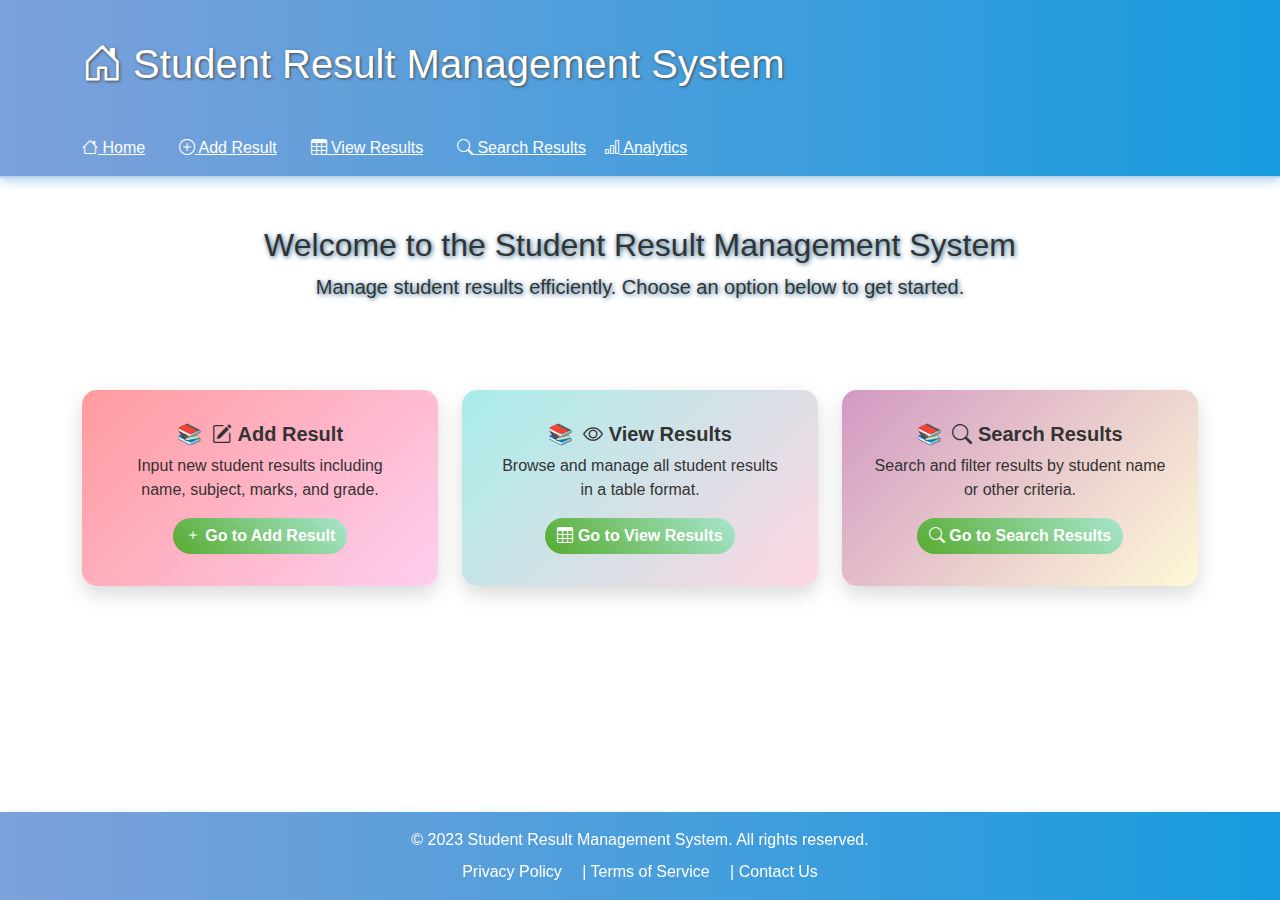
<file: index.html>
<!DOCTYPE html>
<html lang="en">
<head>
    <meta charset="UTF-8">
    <meta name="viewport" content="width=device-width, initial-scale=1.0">
    <title>Student Result Management System - Home</title>
    <link href="https://cdn.jsdelivr.net/npm/bootstrap@5.3.0/dist/css/bootstrap.min.css" rel="stylesheet">
    <link rel="stylesheet" href="https://cdn.jsdelivr.net/npm/bootstrap-icons@1.10.0/font/bootstrap-icons.css"> <!-- Added for icons -->
    <link rel="stylesheet" href="style.css">
</head>
<body>
    <header class="bg-primary text-white py-3">
        <div class="container">
            <br>
            <h1 class="mb-0" style="text-shadow:1px 1px 3px rgb(67, 71, 72);"><i class="bi bi-house-door"></i> Student Result Management System</h1><br><br> <!-- Added icon -->
            <nav>
                <a href="index.html" class="text-white me-3"><i class="bi bi-house"></i> Home</a>&nbsp;&nbsp;&nbsp;
                <a href="add-result.html" class="text-white me-3"><i class="bi bi-plus-circle"></i> Add Result</a>&nbsp;&nbsp;&nbsp;
                <a href="view-results.html" class="text-white me-3"><i class="bi bi-table"></i> View Results</a>&nbsp;&nbsp;&nbsp;
                <a href="search-results.html" class="text-white"><i class="bi bi-search"></i> Search Results</a>&nbsp;&nbsp;&nbsp;
                <a href="analytics.html" class="text-white"><i class="bi bi-bar-chart"></i> Analytics</a>&nbsp;&nbsp;&nbsp;
            </nav>
        </div>
    </header>

    <div class="container mt-5 text-center">
        <h2 style="text-shadow: 1px 1px 5px rgb(37, 98, 136);">Welcome to the Student Result Management System</h2>
        <p class="lead" style="text-shadow: 1px 1px 5px rgb(37, 98, 136);">Manage student results efficiently. Choose an option below to get started.</p>
        <br><br>
        <div class="row mt-4">
            <div class="col-md-4">
                <div class="card home-card-1">
                    <div class="card-body">
                        <h5 class="card-title"><i class="bi bi-pencil-square"></i> <b>Add Result</b></h5>
                        <p class="card-text">Input new student results including name, subject, marks, and grade.</p>
                        <a href="add-result.html" class="btn btn-primary"><i class="bi bi-plus"></i> Go to Add Result</a>
                    </div>
                </div>
            </div>
            <div class="col-md-4">
                <div class="card home-card-2">
                    <div class="card-body">
                        <h5 class="card-title"><i class="bi bi-eye"></i> <b>View Results</b></h5>
                        <p class="card-text">Browse and manage all student results in a table format.</p>
                        <a href="view-results.html" class="btn btn-primary"><i class="bi bi-table"></i> Go to View Results</a>
                    </div>
                </div>
            </div>
            <div class="col-md-4">
                <div class="card home-card-3">
                    <div class="card-body">
                        <h5 class="card-title"><i class="bi bi-search"></i> <b>Search Results</b></h5>
                        <p class="card-text">Search and filter results by student name or other criteria.</p>
                        <a href="search-results.html" class="btn btn-primary"><i class="bi bi-search"></i> Go to Search Results</a>
                    </div>
                </div>
            </div>
        </div>
    </div>

    <script src="https://cdn.jsdelivr.net/npm/bootstrap@5.3.0/dist/js/bootstrap.bundle.min.js"></script>
    <!-- Footer -->
    <footer class="bg-dark text-white text-center py-3 mt-5">
        <div class="container">
            <p class="mb-2">&copy; 2023 Student Result Management System. All rights reserved.</p>
            <p class="mb-0">
                <a href="#" class="text-white me-3">Privacy Policy</a> |
                <a href="#" class="text-white me-3">Terms of Service</a> |
                <a href="mailto:support@example.com" class="text-white">Contact Us</a>
            </p>
        </div>
    </footer>
</body>
</html>
</file>
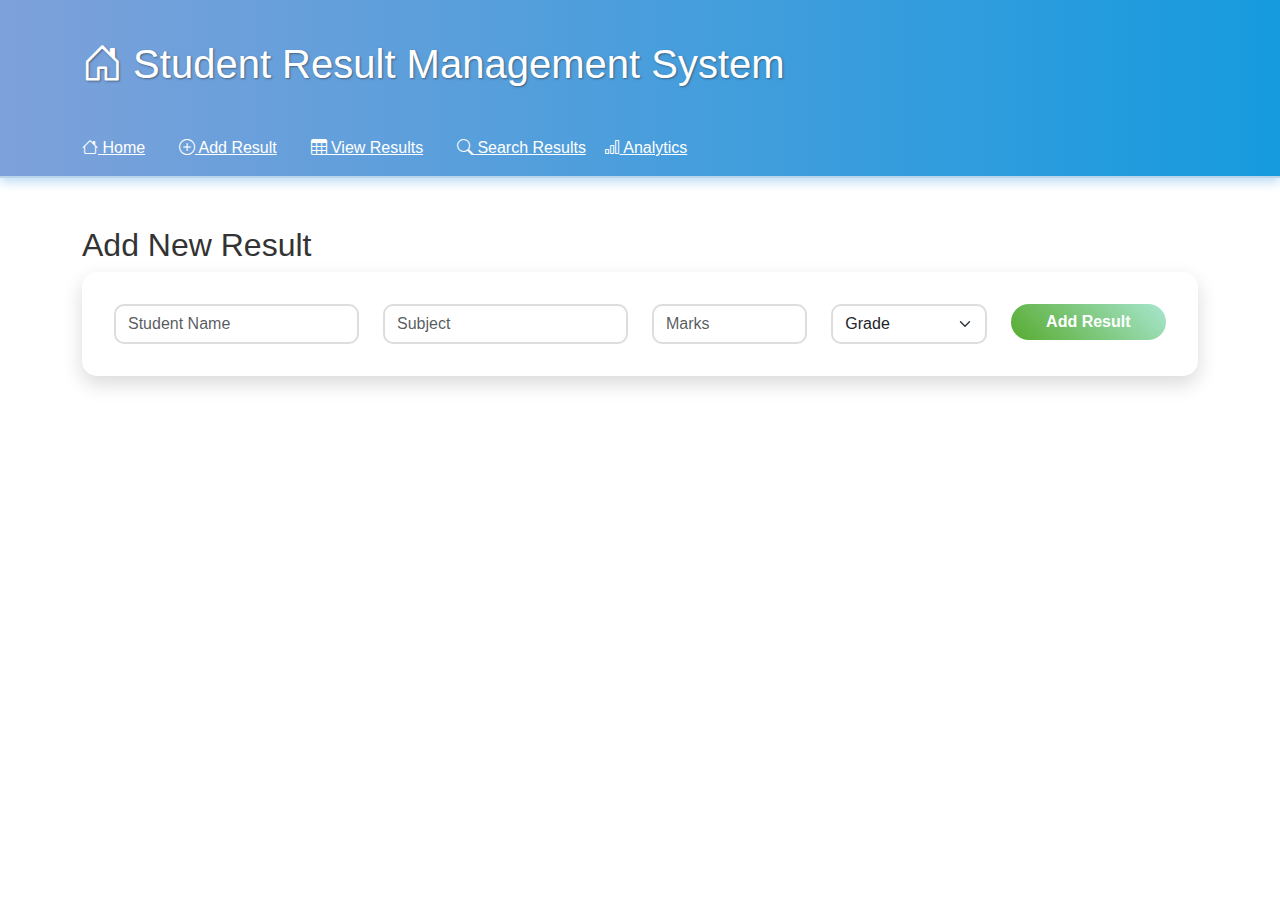
<file: add-result.html>
<!DOCTYPE html>
<html lang="en">
<head>
    <meta charset="UTF-8">
    <meta name="viewport" content="width=device-width, initial-scale=1.0">
    <title>Add Result - Student Result Management System</title>
    <link href="https://cdn.jsdelivr.net/npm/bootstrap@5.3.0/dist/css/bootstrap.min.css" rel="stylesheet">
    <link rel="stylesheet" href="https://cdn.jsdelivr.net/npm/bootstrap-icons@1.10.0/font/bootstrap-icons.css"> 
    <link rel="stylesheet" href="style.css">
    
    
</head>
<body>
    <header class="bg-primary text-white py-3">
        <div class="container">
            <br>
            <h1 class="mb-0"><i class="bi bi-house-door"></i> Student Result Management System</h1><br><br> <!-- Added icon -->
            <nav>
                <a href="index.html" class="text-white me-3"><i class="bi bi-house"></i> Home</a>&nbsp;&nbsp;&nbsp;
                <a href="add-result.html" class="text-white me-3"><i class="bi bi-plus-circle"></i> Add Result</a>&nbsp;&nbsp;&nbsp;
                <a href="view-results.html" class="text-white me-3"><i class="bi bi-table"></i> View Results</a>&nbsp;&nbsp;&nbsp;
                <a href="search-results.html" class="text-white"><i class="bi bi-search"></i> Search Results</a>&nbsp;&nbsp;&nbsp;
                <a href="analytics.html" class="text-white"><i class="bi bi-bar-chart"></i> Analytics</a>&nbsp;&nbsp;&nbsp;
            </nav>
        </div>
    </header>


    <div class="container mt-5">
        <h2>Add New Result</h2>
        <div class="card">
            <div class="card-body">
                <form id="resultForm">
                    <div class="row">
                        <div class="col-md-3">
                            <input type="text" id="studentName" class="form-control" placeholder="Student Name" required>
                        </div>
                        <div class="col-md-3">
                            <input type="text" id="subject" class="form-control" placeholder="Subject" required>
                        </div>
                        <div class="col-md-2">
                            <input type="number" id="marks" class="form-control" placeholder="Marks" min="0" max="100" required>
                        </div>
                        <div class="col-md-2">
                            <select id="grade" class="form-select" required>
                                <option value="">Grade</option>
                                <option value="A">A</option>
                                <option value="B">B</option>
                                <option value="C">C</option>
                                <option value="D">D</option>
                                <option value="F">F</option>
                            </select>
                        </div>
                        <div class="col-md-2">
                            <button type="submit" class="btn btn-primary w-100">Add Result</button>
                        </div>
                    </div>
                </form>
            </div>
        </div>
    </div>

    <script src="https://cdn.jsdelivr.net/npm/bootstrap@5.3.0/dist/js/bootstrap.bundle.min.js"></script>
    <script src="script.js"></script>
</body>
</html>
</file>
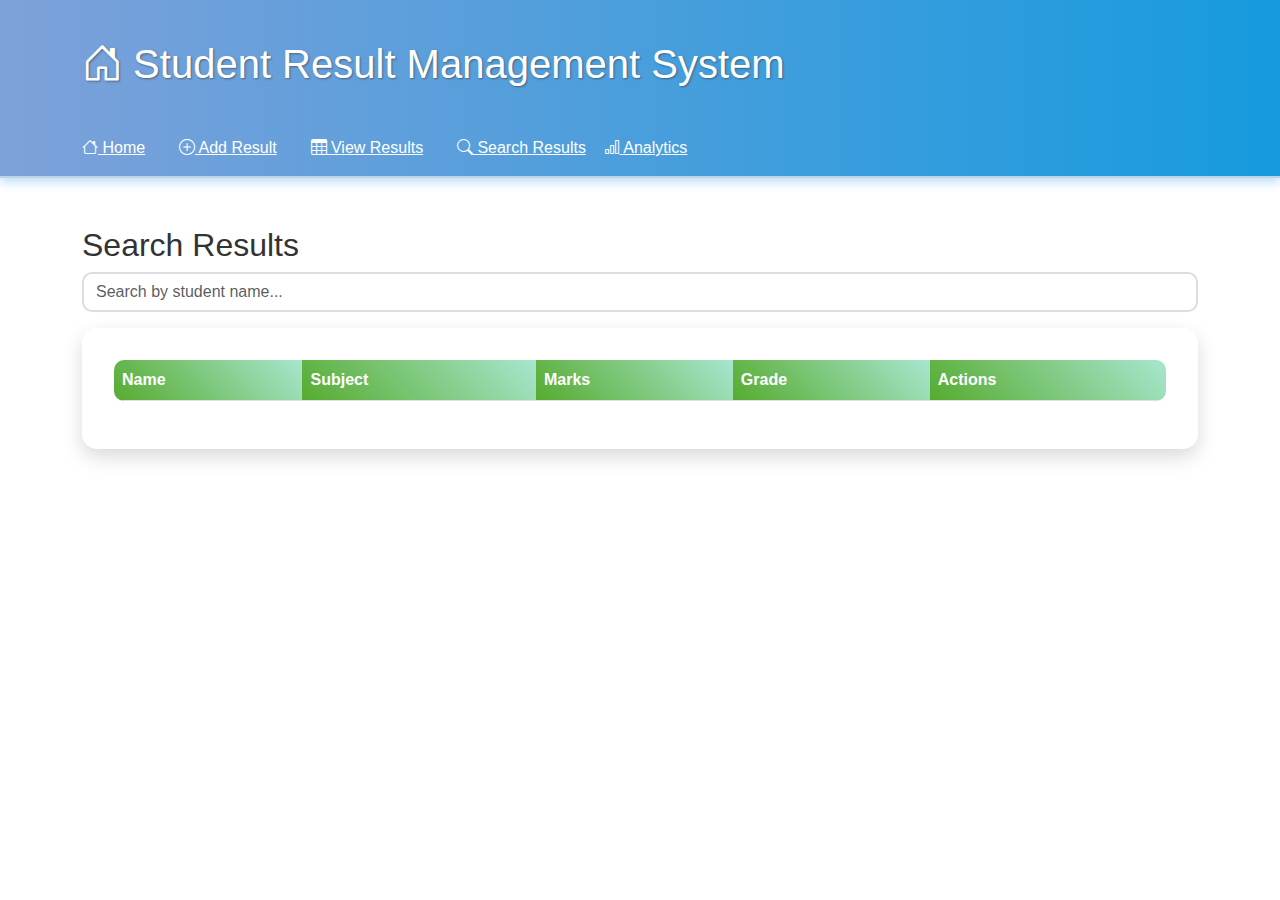
<file: search-results.html>
<!DOCTYPE html>
<html lang="en">
<head>
    <meta charset="UTF-8">
    <meta name="viewport" content="width=device-width, initial-scale=1.0">
    <title>Search Results - Student Result Management System</title>
    <link href="https://cdn.jsdelivr.net/npm/bootstrap@5.3.0/dist/css/bootstrap.min.css" rel="stylesheet">
    <link rel="stylesheet" href="https://cdn.jsdelivr.net/npm/bootstrap-icons@1.10.0/font/bootstrap-icons.css"> 
    <link rel="stylesheet" href="style.css">
</head>
<body>
    <header class="bg-primary text-white py-3">
        <div class="container">
            <br>
            <h1 class="mb-0"><i class="bi bi-house-door"></i> Student Result Management System</h1><br><br> <!-- Added icon -->
            <nav>
                <a href="index.html" class="text-white me-3"><i class="bi bi-house"></i> Home</a>&nbsp;&nbsp;&nbsp;
                <a href="add-result.html" class="text-white me-3"><i class="bi bi-plus-circle"></i> Add Result</a>&nbsp;&nbsp;&nbsp;
                <a href="view-results.html" class="text-white me-3"><i class="bi bi-table"></i> View Results</a>&nbsp;&nbsp;&nbsp;
                <a href="search-results.html" class="text-white"><i class="bi bi-search"></i> Search Results</a>&nbsp;&nbsp;&nbsp;
                <a href="analytics.html" class="text-white"><i class="bi bi-bar-chart"></i> Analytics</a>&nbsp;&nbsp;&nbsp;
            </nav>
        </div>
    </header>

    <div class="container mt-5">
        <h2>Search Results</h2>
        <div class="mb-3">
            <input type="text" id="searchInput" class="form-control" placeholder="Search by student name...">
        </div>
        <div class="card">
            <div class="card-body">
                <table class="table table-striped" id="resultsTable">
                    <thead>
                        <tr>
                            <th>Name</th>
                            <th>Subject</th>
                            <th>Marks</th>
                            <th>Grade</th>
                            <th>Actions</th>
                        </tr>
                    </thead>
                    <tbody id="resultsBody">
                        <!-- Results will be populated here -->
                    </tbody>
                </table>
            </div>
        </div>
    </div>

    <script src="https://cdn.jsdelivr.net/npm/bootstrap@5.3.0/dist/js/bootstrap.bundle.min.js"></script>
    <script src="script.js"></script>
</body>
</html>
</file>
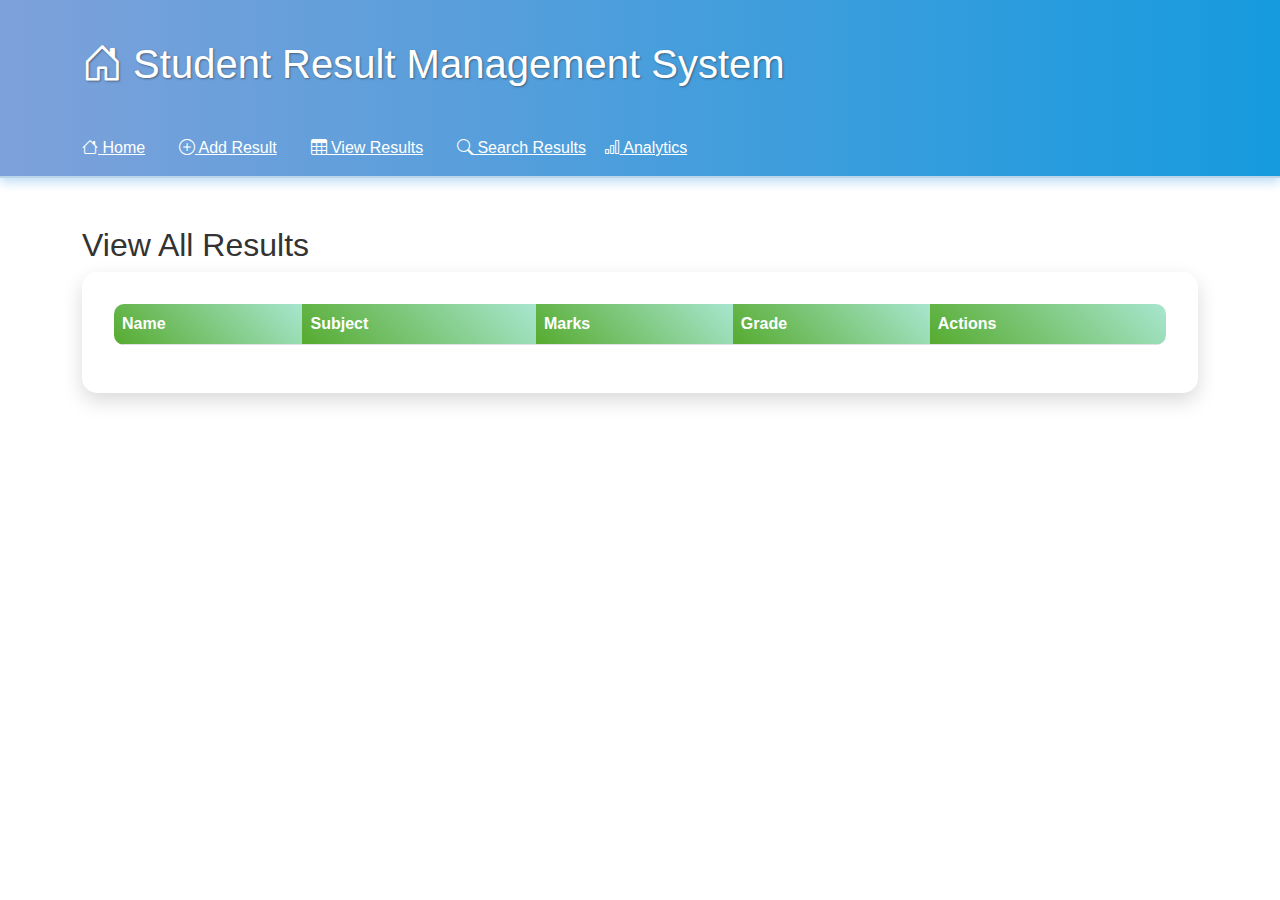
<file: view-results.html>
<!DOCTYPE html>
<html lang="en">
<head>
    <meta charset="UTF-8">
    <meta name="viewport" content="width=device-width, initial-scale=1.0">
    <title>View Results - Student Result Management System</title>
    <link href="https://cdn.jsdelivr.net/npm/bootstrap@5.3.0/dist/css/bootstrap.min.css" rel="stylesheet">
    <link rel="stylesheet" href="https://cdn.jsdelivr.net/npm/bootstrap-icons@1.10.0/font/bootstrap-icons.css"> 
    <link rel="stylesheet" href="style.css">
</head>
<body>
    <header class="bg-primary text-white py-3">
        <div class="container">
            <br>
            <h1 class="mb-0"><i class="bi bi-house-door"></i> Student Result Management System</h1><br><br> <!-- Added icon -->
            <nav>
                <a href="index.html" class="text-white me-3"><i class="bi bi-house"></i> Home</a>&nbsp;&nbsp;&nbsp;
                <a href="add-result.html" class="text-white me-3"><i class="bi bi-plus-circle"></i> Add Result</a>&nbsp;&nbsp;&nbsp;
                <a href="view-results.html" class="text-white me-3"><i class="bi bi-table"></i> View Results</a>&nbsp;&nbsp;&nbsp;
                <a href="search-results.html" class="text-white"><i class="bi bi-search"></i> Search Results</a>&nbsp;&nbsp;&nbsp;
                <a href="analytics.html" class="text-white"><i class="bi bi-bar-chart"></i> Analytics</a>&nbsp;&nbsp;&nbsp;
            </nav>
        </div>
    </header>


    <div class="container mt-5">
        <h2>View All Results</h2>
        <div class="card">
            <div class="card-body">
                <table class="table table-striped" id="resultsTable">
                    <thead>
                        <tr>
                            <th>Name</th>
                            <th>Subject</th>
                            <th>Marks</th>
                            <th>Grade</th>
                            <th>Actions</th>
                        </tr>
                    </thead>
                    <tbody id="resultsBody">
                        <!-- Results will be populated here -->
                    </tbody>
                </table>
            </div>
        </div>
    </div>

    <script src="https://cdn.jsdelivr.net/npm/bootstrap@5.3.0/dist/js/bootstrap.bundle.min.js"></script>
    <script src="script.js"></script>
</body>
</html>
</file>
<file: style.css>
/* Body with background image and gradient overlay */
body {
    font-family: 'Arial', sans-serif;
    color: #333;
    min-height: 100vh;
    display: flex;
    flex-direction: column;
}
main {
    flex: 1; /* Allows footer to stick to bottom */
}


/* ... (rest of the existing CSS remains unchanged) ... */

/* Header with enhanced gradient, texture, and effects */
header {
    background: linear-gradient(90deg, #7ea1da 0%, #169bde 100%); /* Red-orange to coral */
    box-shadow: 0 4px 10px rgba(35, 138, 222, 0.3);
    position: sticky;
    top: 0;
    z-index: 1000;
    border-bottom: 2px solid #bad4ea; /* Dark red border */
    /*text-shadow: 1px 1px 3px rgb(67, 71, 72);*/
}
header h1 {
    color: #fff;
    text-shadow: 1px 1px 2px rgba(43, 40, 40, 0.5);
}
header nav a {
    color: #fff !important;
    transition: color 0.3s ease;
}
header nav a:hover {
    color: #fff !important; /* Gold hover for shine */
    background-color: rgba(255, 255, 255, 0.1);
    font-size: 15px;
}

  
/* Keyframe animation for gradient shift */
@keyframes gradientShift {
    0% { background-position: 0% 50%; }
    50% { background-position: 100% 50%; }
    100% { background-position: 0% 50%; }
}

/* ... (rest of the existing CSS remains unchanged) ... */

/* Cards with colorful backgrounds and enhanced shadows */
.card {
    border: none;
    border-radius: 15px;
    box-shadow: 0 8px 20px rgba(0, 0, 0, 0.15);
    transition: transform 0.3s ease, box-shadow 0.3s ease;
    overflow: hidden;
}

.card:hover {
    transform: translateY(-5px);
    box-shadow: 0 12px 30px rgba(0, 0, 0, 0.2);
}

.card-body {
    padding: 2rem;
}

/* Home page cards with unique colors */
.home-card-1 {
    background: linear-gradient(135deg, #ff9a9e 0%, #fecfef 100%);
    color: #333;
}

.home-card-2 {
    background: linear-gradient(135deg, #a8edea 0%, #fed6e3 100%);
    color: #333;
}

.home-card-3 {
    background: linear-gradient(135deg, #d299c2 0%, #fef9d7 100%);
    color: #333;
}

/* Table styling */
.table {
    border-radius: 10px;
    overflow: hidden;
}

.table th {
    background: linear-gradient(45deg, #56ab2f 0%, #a8e6cf 100%);
    color: white;
    font-weight: bold;
}

.table tbody tr:hover {
    background-color: rgba(102, 126, 234, 0.1);
}

/* Buttons with gradients and icons */
.btn {
    border-radius: 25px;
    font-weight: bold;
    transition: all 0.3s ease;
    position: relative;
}

.btn-primary {
    /*background: linear-gradient(45deg, #667eea, #764ba2);
    border: none;*/
    background: linear-gradient(45deg, #56ab2f 0%, #a8e6cf 100%); /* Green to light green */
    border: none;
    /*color: #fff;*/
}

.btn-primary:hover {
    /*background: linear-gradient(45deg, #764ba2, #667eea);
    transform: scale(1.05);*/
    background: linear-gradient(45deg, #a8e6cf 0%, #56ab2f 100%);
    transform: scale(1.05);
}

.btn-edit {
    background: linear-gradient(45deg, #f093fb, #f5576c);
    border: none;
    color: white;
}

.btn-edit:hover {
    background: linear-gradient(45deg, #f5576c, #f093fb);
}

.btn-delete {
    background: linear-gradient(45deg, #ff6b6b, #ee5a24);
    border: none;
    color: white;
}

.btn-delete:hover {
    background: linear-gradient(45deg, #ee5a24, #ff6b6b);
}

/* Form inputs */
.form-control, .form-select {
    border-radius: 10px;
    border: 2px solid #ddd;
    transition: border-color 0.3s ease;
}

.form-control:focus, .form-select:focus {
    border-color: #667eea;
    box-shadow: 0 0 5px rgba(102, 126, 234, 0.5);
}

/* Icons (using Bootstrap Icons) */
.card-title::before {
    content: "📚"; /* Book icon for education theme */
    margin-right: 10px;
}

.btn::before {
    margin-right: 5px;
}

/* Responsive adjustments */
@media (max-width: 768px) {
    .card-body {
        padding: 1rem;
    }
    header h1 {
        font-size: 1.5rem;
    }
}
/* Footer Styles */
footer {
    position: fixed; /* Or 'fixed' if you want it always at the bottom */
    bottom: 0;
    width: 100%;
    background: linear-gradient(90deg, #7ea1da 0%, #169bde 100%);  /* Dark gradient to match navbar */
    box-shadow: 0 4px 10px rgba(35, 138, 222, 0.3);/* Subtle shadow */
    margin-top: auto; /* Pushes footer to bottom if needed */
    padding-bottom: 0;
}
footer a {
    text-decoration: none;
    transition: color 0.3s ease;
}
footer a:hover {
    color: #f39c12 !important; /* Orange hover for consistency */
}
</file>
